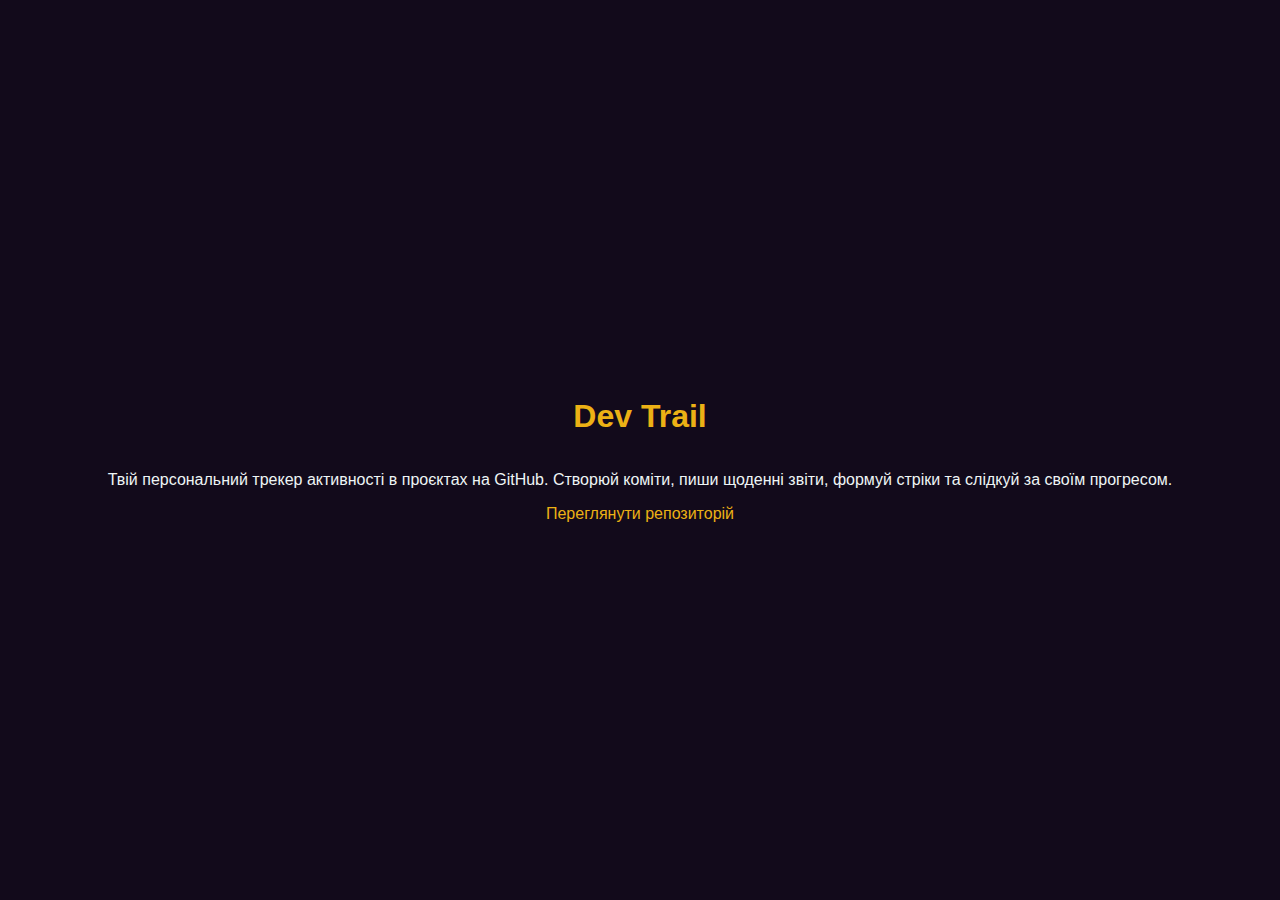
<file: index.html>
<!DOCTYPE html>
<html lang="uk">
<head>
  <meta charset="UTF-8">
  <meta name="viewport" content="width=device-width, initial-scale=1">
  <title>Dev Trail — трекер твоїх код-стріків</title>
  <link rel="stylesheet" type="text/css" href="/static/css/styles.css">
</head>
<body>
  <h1>Dev Trail</h1>
  <p>Твій персональний трекер активності в проєктах на GitHub. Створюй коміти, пиши щоденні звіти, формуй стріки та слідкуй за своїм прогресом.</p>
  <a href="https://github.com/hellwind2019/devtrail" target="_blank">Переглянути репозиторій</a>
</body>
</html>
</file>
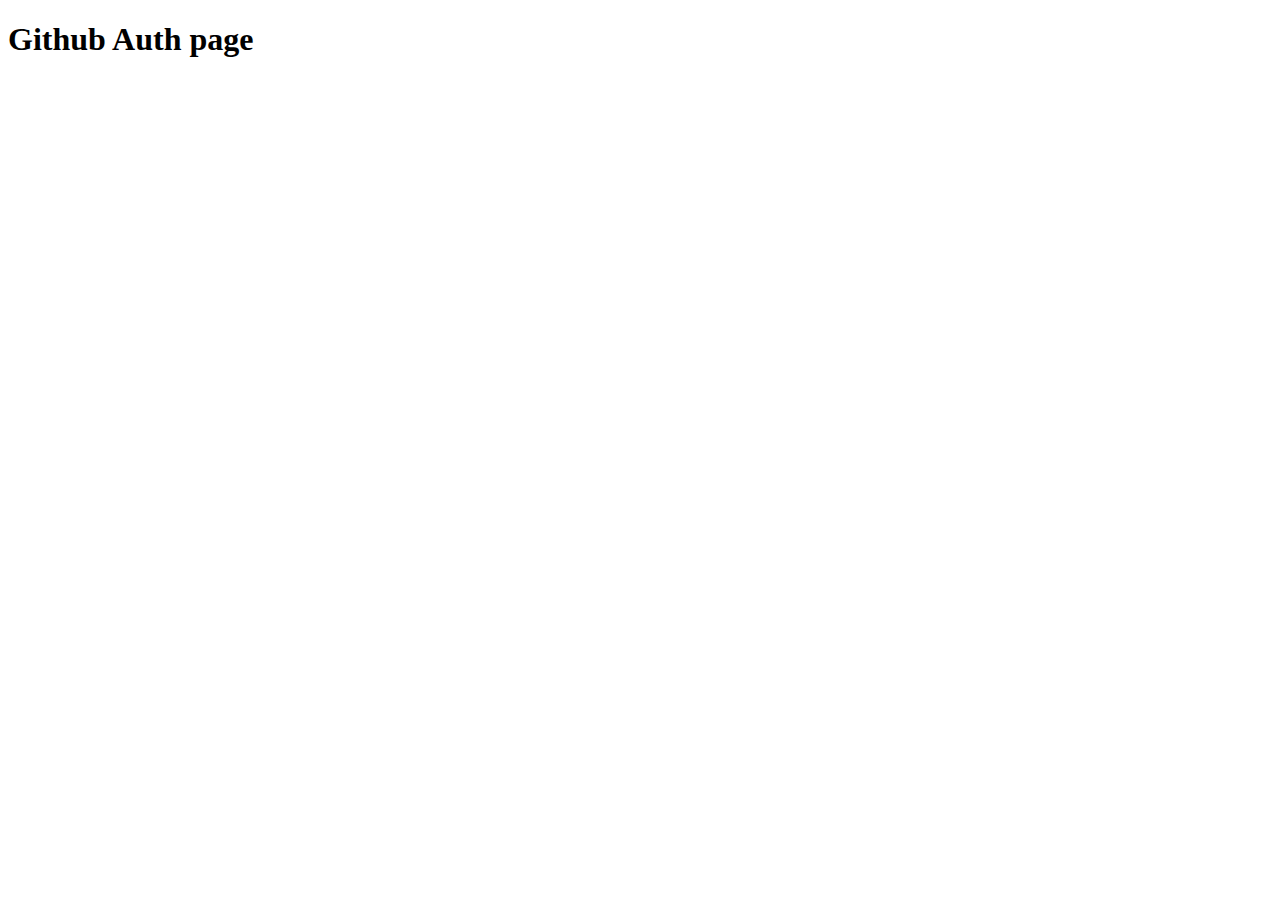
<file: templates/github-auth.html>
<!DOCTYPE html>
<html lang="en">
<head>
    <meta charset="UTF-8">
    <meta name="viewport" content="width=device-width, initial-scale=1.0">
    <title>Document</title>
</head>
<body>
    <h1>Github Auth page</h1> 
</body>
</html>
</file>
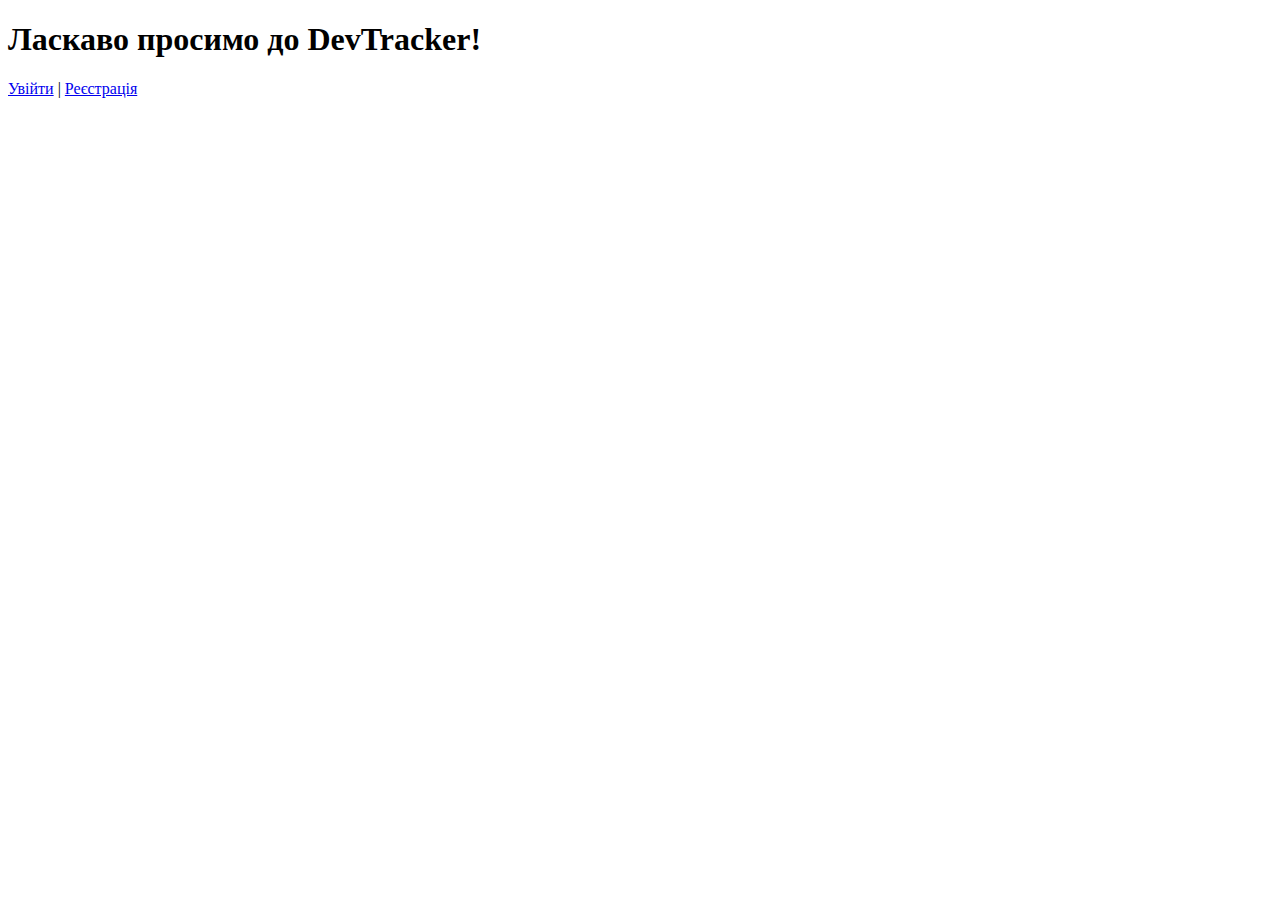
<file: templates/home.html>
<!DOCTYPE html>
<html>
<head>
    <meta charset="UTF-8">
    <title>DevTracker</title>
</head>
<body>
    <h1>Ласкаво просимо до DevTracker!</h1>
    <a href="/login">Увійти</a> | <a href="/register">Реєстрація</a>
</body>
</html>
</file>
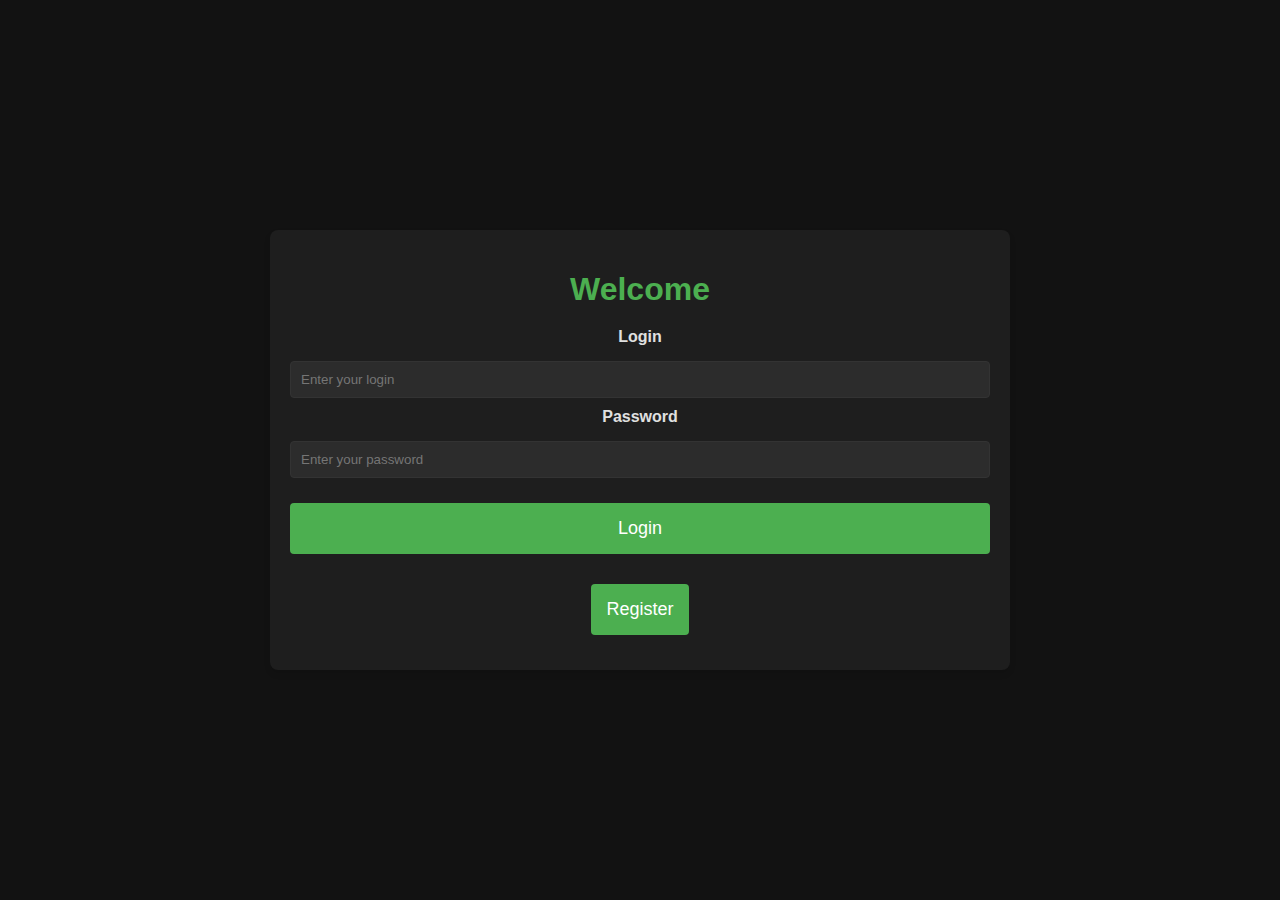
<file: templates/login.html>
<!DOCTYPE html>
<html>

<head>
    <meta charset="UTF-8">
    <title>Welcome</title>
    <link rel="stylesheet" type="text/css" href="/static/styles.css">
</head>

<body>
    <div class="card">
        <h1>Welcome</h1>
        <form method="POST">
            <label for="login">Login</label>
            <input type="text" id="login" name="login" placeholder="Enter your login">
            <label for="password">Password</label>
            <input type="password" id="password" name="password" placeholder="Enter your password">
            <button type="submit">Login</button>
            <a href="/register"><button type="button" class="register">Register</button></a>
        </form>
    </div>
</body>

</html>
</file>
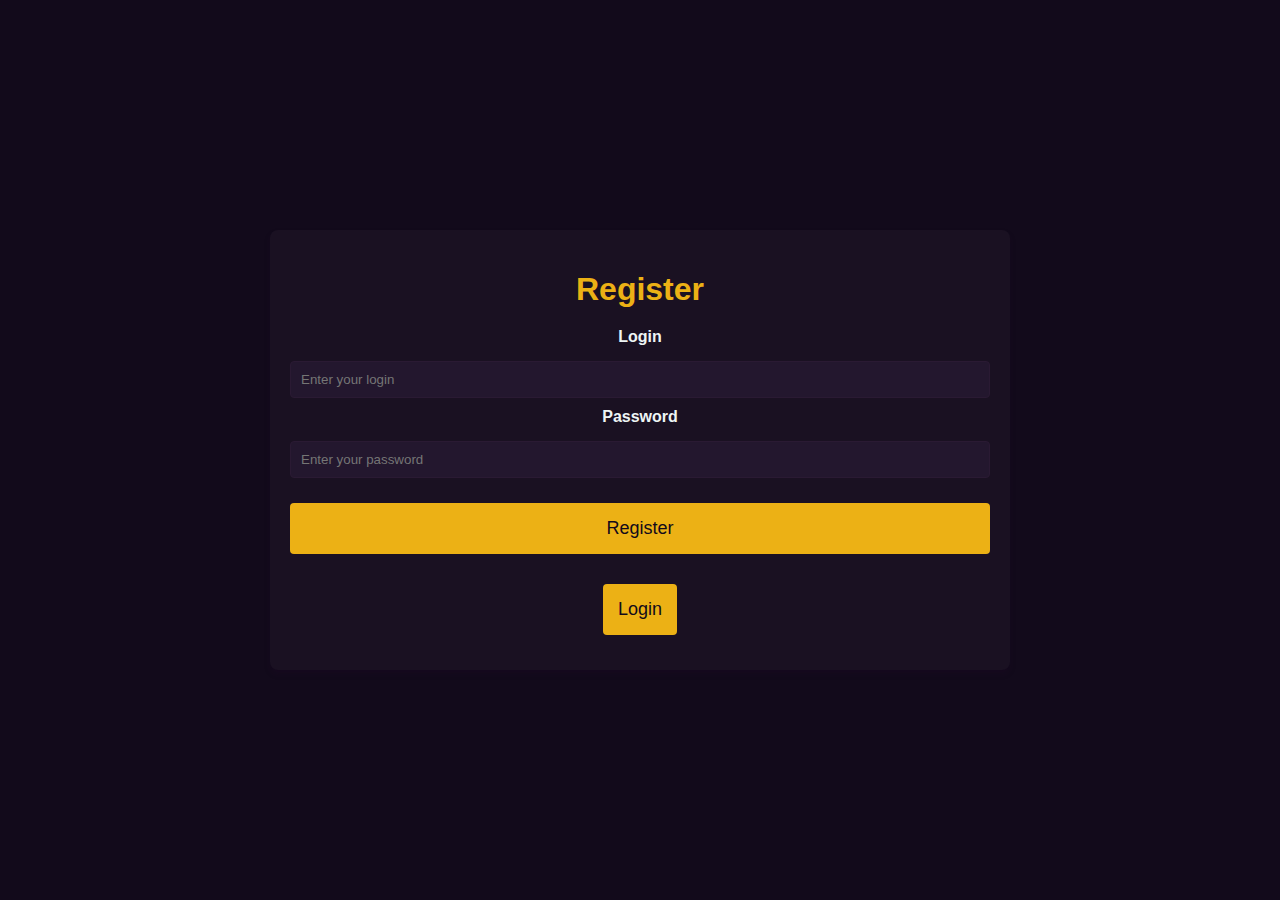
<file: templates/register.html>
<!DOCTYPE html>
<html>

<head>
    <meta charset="UTF-8">
    <title>DevTracker</title>
    <link rel="stylesheet" type="text/css" href="/static/css/styles.css">
</head>

<body>
    <div class="card">
        <h1>Register</h1>
        <form method="POST">
            <label for="login">Login</label>
            <input type="text" id="login" name="login" placeholder="Enter your login">
            <label for="password">Password</label>
            <input type="password" id="password" name="password" placeholder="Enter your password">
            <button type="submit" class="register">Register</button>
            <a href="/login"><button type="button">Login</button></a>
        </form>
    </div>
</body>

</html>
</file>
<file: static/css/styles.css>
/* Dark theme styles for DevTracker with CSS variables */
:root {
    --color-bg: #120a1b;
    --color-bg-card: #1a1122;
    --color-bg-list: #1d1426;
    --color-bg-input: #23172e;
    --color-bg-btn-hover: #22132a;
    --color-bg-btn-active: #180c20;
    --color-text: #eef5f5;
    --color-accent: #ecb115;
    --color-accent-light: #ffe7a3;
    --color-border: #2a1a33;
    --color-border-accent: #ecb115;
    --color-shadow: rgba(42, 0, 48, 0.144);
    --color-shadow-strong: rgba(236, 177, 21, 0.18);
    --color-link: #ecb115;
    --color-link-hover: #ffe7a3;
    --color-bg-header: #231a33;
}

body {
    font-family: Arial, sans-serif;
    margin: 0;
    padding: 0;
    background-color: var(--color-bg);
    color: var(--color-text);
    display: flex;
    justify-content: center;
    align-items: center;
    flex-direction: column;
    overflow-y: auto;
    min-height: 100vh;
}

.card {
    background-color: var(--color-bg-card);
    border-radius: 8px;
    box-shadow: 0 4px 6px var(--color-shadow);
    padding: 20px;
    width: 100%;
    max-width: 700px;
    min-width: 500px;
    margin: 20px auto;
    text-align: center;
    display: flex;
    flex-direction: column;
    align-items: center;
}

.welcome-card {
    margin-top: 160px;
}

.card form {
    width: 100%;
    display: flex;
    flex-direction: column;
    align-items: center;
}

.hidden_button{
    overflow: hidden;
    width: 100%;
    max-height: 0;
    opacity: 0;
    transition: max-height 0.4s ease, opacity 0.5s ease-in-out;
}

.hidden_button.show {
    max-height: 250px;
    opacity: 1;
}

.card label {
    display: block;
    margin-bottom: 5px;
    font-weight: bold;
}

h1 {
    color: var(--color-accent);
    margin-bottom: 20px;
}

.card input[type="text"],
.card input[type="password"] {
    width: 100%;
    box-sizing: border-box;
    padding: 10px;
    margin: 10px 0;
    border: 1px solid var(--color-border);
    border-radius: 4px;
    background-color: var(--color-bg-input);
    color: var(--color-text);
}

.card button,
.card a>button {
    width: 100%;
    padding: 15px;
    margin: 15px 0;
    border: none;
    border-radius: 4px;
    background-color: var(--color-accent);
    color: var(--color-bg);
    font-size: 18px;
    cursor: pointer;
    transition: background 0.2s, color 0.2s, box-shadow 0.2s;
}

.card button:hover,
.card a>button:hover {
    background-color: var(--color-accent-light);
    color: var(--color-bg);
}

.project-page {
    margin-top: 80px;
    display: flex;
    flex-direction: column;
    padding: 20px;
}

.project-info {
    text-align: left;
}

.progress-tracking {
    text-align: center;
}

.commits ul {
    list-style-type: none;
    padding: 0;
}

.commits li {
    margin: 10px 0;
    padding: 10px;
    background-color: var(--color-bg-input);
    border-radius: 4px;
}

.add-commit form {
    display: flex;
    flex-direction: column;
    gap: 10px;
}

.add-commit textarea {
    width: 100%;
    height: 100px;
    padding: 10px;
    border: 1px solid var(--color-border);
    border-radius: 4px;
    background-color: var(--color-bg-input);
    color: var(--color-text);
}

button:hover {
    background-color: var(--color-accent-light);
    color: var(--color-bg);
}

button.register {
    background-color: var(--color-accent);
    color: var(--color-bg);
}

button.register:hover {
    background-color: var(--color-accent-light);
    color: var(--color-bg);
}

a {
    color: var(--color-link);
    text-decoration: none;
    margin: 0 10px;
}

a:hover {
    text-decoration: underline;
    color: var(--color-link-hover);
}

.home-actions {
    display: flex;
    flex-direction: column;
    gap: 16px;
    margin-top: 20px;
}

.outline-btn {
    display: block;
    width: 100%;
    padding: 15px;
    border: 2px solid var(--color-accent);
    border-radius: 4px;
    background: transparent;
    color: var(--color-accent);
    font-size: 18px;
    font-weight: bold;
    text-align: center;
    text-decoration: none;
    transition: background 0.2s, color 0.2s, box-shadow 0.2s;
    box-sizing: border-box;
}

.outline-btn:hover {
    background: var(--color-accent);
    color: var(--color-bg);
    box-shadow: 0 2px 8px var(--color-shadow-strong);
}

header {
    background-color: var(--color-bg-header);
    padding: 0 0 0 0;
    position: fixed;
    top: 0;
    width: 100vw;
    left: 0;
    z-index: 100;
    box-shadow: 0 2px 12px var(--color-shadow);
    display: flex;
    flex-direction: row;
    align-items: center;
    height: 64px;
}

.logo {
    margin-left: 32px;
    font-size: 1.5rem;
    color: var(--color-accent);
    font-weight: bold;
    letter-spacing: 2px;
}

.navbar {
    flex: 1;
    display: flex;
    justify-content: flex-end;
    align-items: center;
    height: 100%;
}

.navbar ul {
    list-style-type: none;
    margin: 0 32px 0 0;
    padding: 0;
    display: flex;
    flex-direction: row;
    gap: 0;
    align-items: center;
    height: 100%;
}

.navbar ul li {
    margin: 0 0 0 8px;
    display: flex;
    align-items: center;
    height: 100%;
}

.navbar ul li a {
    display: flex;
    align-items: center;
    height: 40px;
    padding: 0 18px;
    font-size: 1rem;
    color: var(--color-text);
    background: none;
    border: none;
    border-radius: 6px;
    text-decoration: none;
    transition: background 0.18s, color 0.18s;
    font-weight: 500;
    letter-spacing: 0.5px;
}

.navbar ul li a:hover {
    background: var(--color-bg-btn-hover);
    color: var(--color-accent);
}

.outline-btn {
    border: 1.5px solid var(--color-accent);
    color: var(--color-accent);
    background: none;
    font-weight: 600;
    transition: background 0.18s, color 0.18s, border-color 0.18s;
    margin-left: 16px;
    padding: 0 18px;
    height: 40px;
    border-radius: 6px;
    box-shadow: none;
    letter-spacing: 0.5px;
}

.outline-btn:hover,
.outline-btn:focus {
    background: var(--color-accent);
    color: var(--color-bg-card);
    border-color: var(--color-accent);
}

.navbar ul li:last-child .outline-btn {
    border: 1.5px solid var(--color-link);
    color: var(--color-link);
    background: none;
    font-weight: 600;
    margin-left: 24px;
    transition: background 0.18s, color 0.18s, border-color 0.18s;
    letter-spacing: 0.5px;
}

.navbar ul li:last-child .outline-btn:hover,
.navbar ul li:last-child .outline-btn:focus {
    background: var(--color-link);
    color: var(--color-bg-card);
    border-color: var(--color-link);
}

#github-repo-list {
    background-color: var(--color-bg-list);
    border-radius: 8px;
    box-shadow: 0 4px 6px var(--color-shadow);
    padding: 10px;
    margin-top: 10px;
    width: 100%;
    max-height: 0;
    opacity: 0;
    overflow: hidden;
    transition: max-height 0.5s cubic-bezier(.4,0,.2,1), opacity 0.4s;
}

#github-repo-list.show {
    max-height: 400px; /* достатньо для вашого списку */
    opacity: 1;
    overflow: auto;
}
#github-repo-list ul {
    text-align: left;
    list-style-type: none;
    padding: 0;
}

#github-repo-list li {
    text-align: left;
    padding: 8px;
    border-bottom: 1px solid var(--color-border);
    margin: 4px;
}

#github-repo-list .repo-btn {
    width: 100%;
    background: linear-gradient(90deg, var(--color-bg-input) 0%, var(--color-bg-list) 100%);
    border: 1.5px solid var(--color-border);
    border-radius: 6px;
    color: var(--color-accent);
    text-align: left;
    padding: 12px 16px;
    font-size: 17px;
    font-family: inherit;
    cursor: pointer;
    margin: 6px 0;
    transition:
        background 0.18s,
        color 0.18s,
        box-shadow 0.18s,
        border-color 0.18s;
    box-shadow: 0 2px 8px var(--color-shadow);
    outline: none;
}

#github-repo-list .repo-btn:hover,
#github-repo-list .repo-btn:focus {
    background: linear-gradient(90deg, var(--color-bg-btn-hover) 0%, var(--color-bg-list) 100%);
    color: var(--color-text);
    border-color: var(--color-accent);
    box-shadow: 0 4px 16px var(--color-shadow-strong);
}

#github-repo-list .repo-btn:active {
    background: var(--color-bg-btn-active);
    color: var(--color-accent-light);
    border-color: var(--color-accent);
    box-shadow: 0 1px 3px var(--color-shadow);
}

.projects-grid {
    display: grid;
    grid-template-columns: repeat(auto-fit, minmax(240px, 1fr));
    gap: 24px;
    width: 100%;
    max-width: 1100px;
    margin: 32px auto 0 auto;
    padding: 0 24px; /* збільшено паддінг для горизонтальних відступів */
    box-sizing: border-box;
    align-items: stretch;
}

.projects-grid .card {
    margin: 0;
    width: 100%;
    min-width: 0;
    max-width: 100%;
    text-align: left;
    align-items: flex-start;
    cursor: pointer;
    transition: box-shadow 0.18s;
    padding: 20px 18px 20px 18px; /* додано горизонтальний паддінг */
    box-sizing: border-box;
}

.projects-grid .card:hover {
    box-shadow: 0 6px 18px var(--color-shadow-strong);
}

@media (max-width: 900px) {
    .projects-grid {
        grid-template-columns: repeat(auto-fit, minmax(220px, 1fr));
        gap: 16px;
    }
}
@media (max-width: 600px) {
    .projects-grid {
        grid-template-columns: 1fr;
        gap: 12px;
    }
}
</file>
<file: static/styles.css>
/* Dark theme styles for DevTracker */
body {
    font-family: Arial, sans-serif;
    margin: 0;
    padding: 0;
    background-color: #121212;
    color: #e0e0e0;
    display: flex;
    justify-content: center;
    align-items: center;
    flex-direction: column;
    overflow-y: auto;
    min-height: 100vh;
}

.card {
    background-color: #1e1e1e;
    border-radius: 8px;
    box-shadow: 0 4px 6px rgba(0, 0, 0, 0.1);
    padding: 20px;
    width: 100%;
    max-width: 700px;
    margin: 20px auto;
    text-align: center;
    display: flex;
    flex-direction: column;
    align-items: center;
}
.welcome-card {
   margin-top: 40px;
}
.card form {
    width: 100%;
    display: flex;
    flex-direction: column;
    align-items: center;
}
#create-project-form {
    overflow: hidden;
    width: 100%;
    max-height: 0;
    opacity: 0;
    transition: max-height 0.4s ease, opacity 0.5s ease-in-out;
}

#create-project-form.show {
    max-height: 250px; /* достатньо для форми */
    opacity: 1;
}
.card label {
    display: block;
    margin-bottom: 5px;
    font-weight: bold;
}

h1 {
    color: #4CAF50;
    margin-bottom: 20px;
}

.card input[type="text"],
.card input[type="password"] {
    width: 100%;
    box-sizing: border-box;
    padding: 10px;
    margin: 10px 0;
    border: 1px solid #333;
    border-radius: 4px;
    background-color: #2c2c2c;
    color: #e0e0e0;
}

.card button,
.card a > button {
    width: 100%;
    padding: 15px;
    margin: 15px 0;
    border: none;
    border-radius: 4px;
    background-color: #4CAF50;
    color: #fff;
    font-size: 18px;
    cursor: pointer;
}
.project-page {
    margin-top: 80px; /* Adjust for fixed header */
    display: flex;
    flex-direction: column;
    padding: 20px;
}

.project-info {
    text-align: left;
}

.progress-tracking {
    text-align: center;
}

.commits ul {
    list-style-type: none;
    padding: 0;
}

.commits li {
    margin: 10px 0;
    padding: 10px;
    background-color: #2c2c2c;
    border-radius: 4px;
}

.add-commit form {
    display: flex;
    flex-direction: column;
    gap: 10px;
}

.add-commit textarea {
    width: 100%;
    height: 100px;
    padding: 10px;
    border: 1px solid #333;
    border-radius: 4px;
    background-color: #2c2c2c;
    color: #e0e0e0;
}

button:hover {
    background-color: #45a049;
}

button.register {
    background-color: #3b8b3b;
}

button.register:hover {
    background-color: #357a35;
}

a {
    color: #4CAF50;
    text-decoration: none;
    margin: 0 10px;
}

a:hover {
    text-decoration: underline;
}

.home-actions {
    display: flex;
    flex-direction: column;
    gap: 16px;
    margin-top: 20px;
}

.outline-btn {
    display: block;
    width: 100%;
    padding: 15px;
    border: 2px solid #4CAF50;
    border-radius: 4px;
    background: transparent;
    color: #4CAF50;
    font-size: 18px;
    font-weight: bold;
    text-align: center;
    text-decoration: none;
    transition: background 0.2s, color 0.2s, box-shadow 0.2s;
    box-sizing: border-box;
}

.outline-btn:hover {
    background: #4CAF50;
    color: #fff;
    box-shadow: 0 2px 8px rgba(76,175,80,0.2);
}

/* Add more styles as needed */


header{
    background-color: #1e1e1e;
    padding: 10px;
    text-align: center;
    position:fixed;
    top: 0;
    width: 100%;
}
.navbar ul {
    list-style-type: none;
    margin: 0;
    padding: 0;
    display: flex;
    flex-direction: row;
    justify-content: center;
}
</file>
